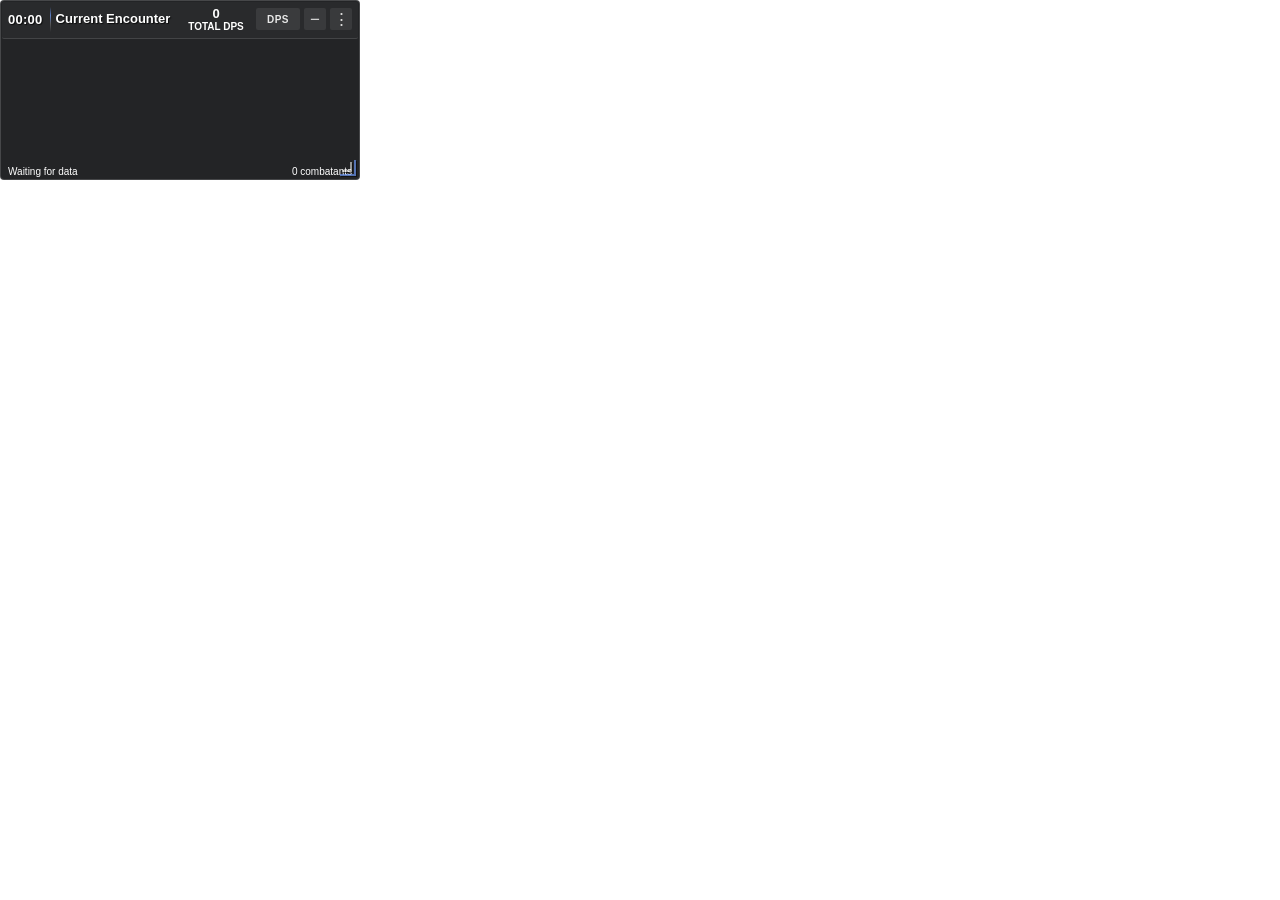
<file: index.html>
<!DOCTYPE html>
<html lang="en">
<head>
  <meta charset="UTF-8" />
  <meta name="viewport" content="width=device-width, initial-scale=1.0" />
  <title>FFXIV DPS Overlay</title>
  <link rel="stylesheet" href="./css/style.css?v=20260602-53" />
</head>

<body>
  <main id="overlay" class="meter-window">
    <section class="topbar">

      <div id="encounter-time" class="encounter-time">
        00:00
      </div>

      <div class="topbar-separator"></div>

      <div class="topbar-title">
        <div id="encounter-title" class="title">
          Current Encounter
        </div>
      </div>

      <div class="topbar-controls">

        <div id="top-stat" class="enc-dps" aria-label="Total DPS">
          <span id="top-stat-value" class="top-stat-value">0</span>
          <small id="top-stat-label" class="top-stat-label">Total DPS</small>
        </div>

        <button id="mode-button" class="mode-button" type="button">
          DPS
        </button>

        <button id="minimize-button" class="menu-button minimize-button" type="button" title="Minimize">
          &minus;
        </button>

        <button id="menu-button" class="menu-button" title="Settings">
          ⋮
        </button>

      </div>

    </section>

    <section id="settings-menu" class="settings-menu hidden">

      <button id="open-preferences" class="settings-action">
        Preferences...
      </button>

      <button id="create-secondary-window" class="settings-action">
        + Create New Window
      </button>

      <button id="open-window-manager" class="settings-action">
        Manage Windows
      </button>
      <button id="reset-defaults" class="settings-action">
        Reset to defaults
      </button>

      <div class="settings-separator"></div>

      <label class="settings-row">
        <input id="obscure-names-toggle" type="checkbox" />
        <span>Obscure Names</span>
      </label>

    </section>

    <section id="window-manager" class="window-manager hidden">
      <div class="window-manager-header">
        <span>Created Windows</span>
        <button id="close-window-manager" class="preferences-close" type="button">×</button>
      </div>

      <div id="window-manager-list" class="window-manager-list"></div>
    </section>

    <section id="preferences-window" class="preferences-window hidden">

      <div class="preferences-header">
        <div class="preferences-title-block">
          <span>Preferences</span>
        </div>

        <button
          id="close-preferences"
          class="preferences-close"
          type="button"
          onpointerdown="return window.zenClosePreferences && window.zenClosePreferences(event)"
          onmousedown="return window.zenClosePreferences && window.zenClosePreferences(event)"
          onmouseup="return window.zenClosePreferences && window.zenClosePreferences(event)"
          onclick="return window.zenClosePreferences && window.zenClosePreferences(event)"
        >
          ×
        </button>
      </div>

      <div class="preferences-body">

        <section class="preferences-section">
          <div class="preferences-section-title">Display</div>

          <label class="settings-row">
            <input id="show-rank-toggle" type="checkbox" checked />
            <span>Show Position Numbers</span>
          </label>

          <label class="settings-row">
            <input id="show-deaths-toggle" type="checkbox" />
            <span>Show Deaths</span>
          </label>

          <label class="settings-row">
            <input id="show-footer-toggle" type="checkbox" checked />
            <span>Show Footer</span>
          </label>

          <label class="settings-row">
            <input id="always-show-player-toggle" type="checkbox" />
            <span>Always Show Your DPS</span>
          </label>

          <label class="settings-row">
            <input id="show-corner-aid-toggle" type="checkbox" checked />
            <span>Show Resize Corner Aid</span>
          </label>

          <label class="settings-row">
            <input id="auto-grow-windows-toggle" type="checkbox" />
            <span>Auto Grow To Bar Maximum</span>
          </label>

          <label class="settings-row">
            <input id="snap-windows-toggle" type="checkbox" />
            <span>Snap And Attach Windows</span>
          </label>

          <label class="settings-row">
            <input id="attach-new-windows-toggle" type="checkbox" />
            <span>Attach New Windows To Main</span>
          </label>
        </section>

        <section class="preferences-section">
          <div class="preferences-section-title">Appearance</div>

          <label class="settings-row">
            <input id="show-meter-bg-toggle" type="checkbox" checked />
            <span>Show Meter Background</span>
          </label>

          <label class="settings-field">
            <span>Bar Colors</span>

          <div id="bar-color-mode" class="segmented-control" role="group" aria-label="Bar color mode">
            <button type="button" class="segmented-button" data-bar-color-mode="job">Job</button>
            <button type="button" class="segmented-button" data-bar-color-mode="role">Role</button>
            <button type="button" class="segmented-button" data-bar-color-mode="custom">Std</button>
          </div>
          </label>

          <label id="bar-custom-color-field" class="settings-field">
            <span>Standard Bar Color</span>

            <button id="bar-custom-color-preview" type="button" class="color-swatch"></button>
          </label>

          <div id="bar-color-picker-panel" class="color-picker-panel hidden">
            <div class="color-picker-map-wrap">
              <div id="bar-color-map" class="color-picker-map">
                <div id="bar-color-handle" class="color-picker-handle"></div>
              </div>
            </div>
            <label class="color-picker-row" for="bar-color-hue">
              <span>Hue</span>
              <input id="bar-color-hue" type="range" min="0" max="360" value="0" />
            </label>
            <div class="color-picker-row">
              <label for="bar-color-hex">Hex</label>
              <input id="bar-color-hex" type="text" maxlength="7" />
            </div>
            <div class="color-picker-actions">
              <button id="bar-color-cancel" class="settings-action" type="button">Cancel</button>
              <button id="bar-color-apply" class="settings-action" type="button">Apply</button>
            </div>
          </div>

          <label class="settings-field">
            <span>Text Color</span>

            <button id="text-color-preview" type="button" class="color-swatch"></button>
          </label>

          <div id="text-color-picker-panel" class="color-picker-panel hidden">
            <div class="color-picker-map-wrap">
              <div id="text-color-map" class="color-picker-map">
                <div id="text-color-handle" class="color-picker-handle"></div>
              </div>
            </div>
            <label class="color-picker-row" for="text-color-hue">
              <span>Hue</span>
              <input id="text-color-hue" type="range" min="0" max="360" value="0" />
            </label>
            <div class="color-picker-row">
              <label for="text-color-hex">Hex</label>
              <input id="text-color-hex" type="text" maxlength="7" />
            </div>
            <div class="color-picker-actions">
              <button id="text-color-cancel" class="settings-action" type="button">Cancel</button>
              <button id="text-color-apply" class="settings-action" type="button">Apply</button>
            </div>
          </div>

          <label class="settings-field">
            <span>Text Stroke</span>

            <input
              id="text-stroke-width"
              class="short-number-input"
              type="number"
              min="0"
              max="3"
              step="0.25"
              value="0"
            />
          </label>

          <label class="settings-field">
            <span>Background Color</span>

            <button id="meter-bg-color-preview" type="button" class="color-swatch"></button>
          </label>

          <div id="color-picker-panel" class="color-picker-panel hidden">
            <div class="color-picker-map-wrap">
              <div id="meter-bg-color-map" class="color-picker-map">
                <div id="meter-bg-color-handle" class="color-picker-handle"></div>
              </div>
            </div>
            <label class="color-picker-row" for="meter-bg-hue">
              <span>Hue</span>
              <input id="meter-bg-hue" type="range" min="0" max="360" value="0" />
            </label>
            <div class="color-picker-row">
              <label for="meter-bg-hex">Hex</label>
              <input id="meter-bg-hex" type="text" maxlength="7" />
            </div>
            <div class="color-picker-actions">
              <button id="meter-bg-cancel" class="settings-action" type="button">Cancel</button>
              <button id="meter-bg-apply" class="settings-action" type="button">Apply</button>
            </div>
          </div>

          <label class="settings-field">
            <span>Background Opacity</span>

            <input
              id="meter-bg-opacity"
              type="range"
              min="0"
              max="1"
              step="0.05"
              value="0.88"
            />
          </label>
        </section>

        <section class="preferences-section">
          <div class="preferences-section-title">Layout</div>

          <label class="settings-field">
            <span>Bar Height</span>

            <div class="range-with-value">
              <input
                id="meter-bar-height"
                type="range"
                min="16"
                max="44"
                step="1"
                value="24"
              />
              <output id="meter-bar-height-value" for="meter-bar-height">24px</output>
            </div>
          </label>

          <label class="settings-field">
            <span>Bar Maximum</span>

            <div class="range-with-value">
              <input
                id="meter-bar-maximum"
                type="range"
                min="1"
                max="24"
                step="1"
                value="8"
              />
              <output id="meter-bar-maximum-value" for="meter-bar-maximum">8</output>
            </div>
          </label>
        </section>

      </div>

    </section>

    <section id="combatants" class="combatants"></section>

    <section class="footer">
      <span id="encounter-location" class="encounter-location">Waiting for data</span>
      <span id="status" class="status">0 combatants</span>
    </section>

    <div class="overlay-corner-aid resize-grip main-resize-grip" aria-hidden="true" title="Resize overlay"></div>
  </main>

  <div id="secondary-windows" class="secondary-windows"></div>

  <div id="combatant-tooltip" class="combatant-tooltip hidden"></div>

  <!--
    mock-data.js is kept for local/browser testing only.
    It will NOT display unless the URL includes ?mock=1, ?test=1, or ?preview=1.
    Normal ACT/OverlayPlugin URLs without those query parameters use live ACT data only.
  -->
  <script src="./js/mock-data.js?v=20260525-27"></script>
  <script src="./js/app.js?v=20260602-53"></script>
</body>
</html>
</file>
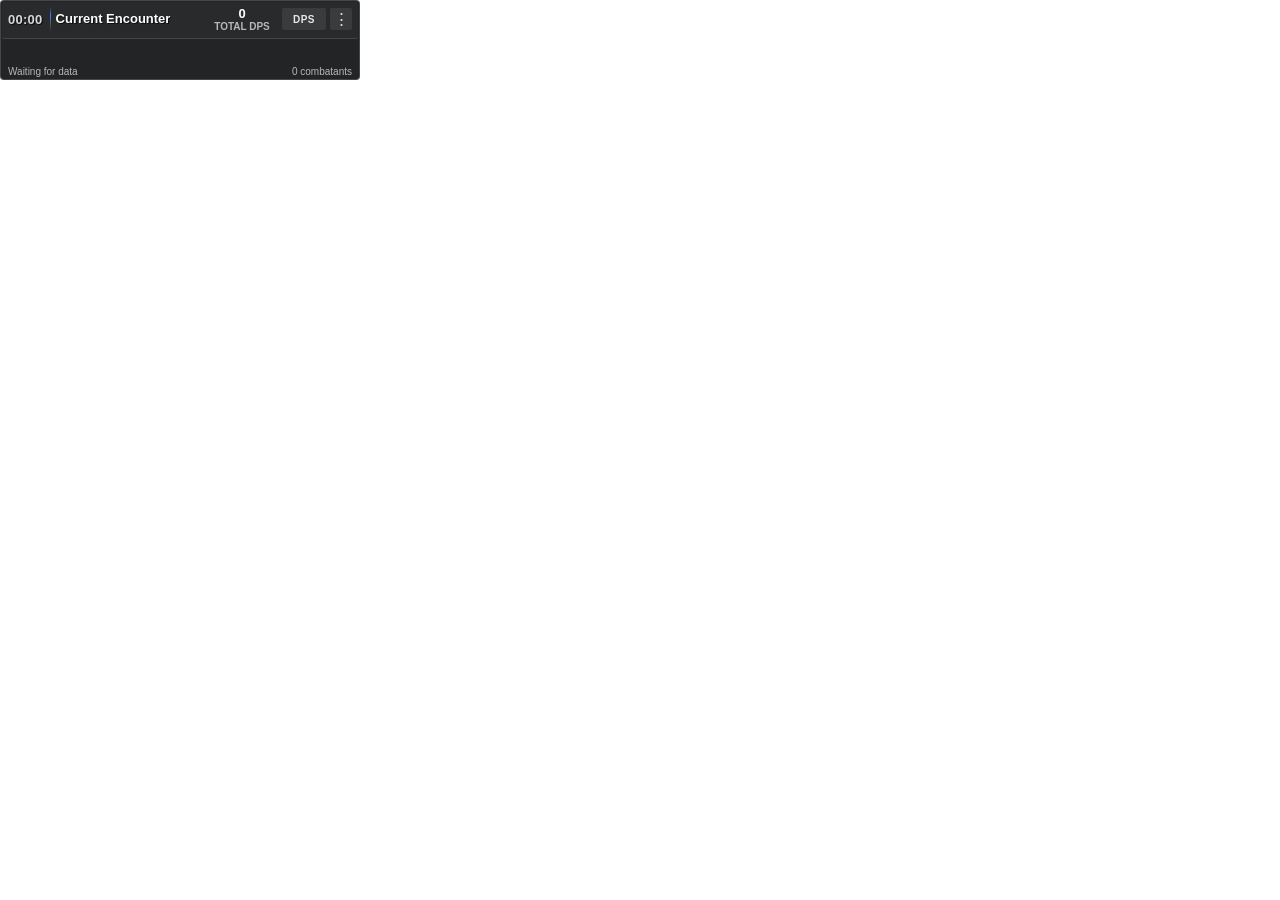
<file: Zen DPS Meter/index.html>
<!DOCTYPE html>
<html lang="en">
<head>
  <meta charset="UTF-8" />
  <meta name="viewport" content="width=device-width, initial-scale=1.0" />
  <title>FFXIV DPS Overlay</title>
  <link rel="stylesheet" href="./css/style.css?v=20260525-27" />
</head>

<body>
  <main id="overlay" class="meter-window">
    <section class="topbar">

      <div id="encounter-time" class="encounter-time">
        00:00
      </div>

      <div class="topbar-separator"></div>

      <div class="topbar-title">
        <div id="encounter-title" class="title">
          Current Encounter
        </div>
      </div>

      <div class="topbar-controls">

        <div id="top-stat" class="enc-dps" aria-label="Total DPS">
          <span id="top-stat-value" class="top-stat-value">0</span>
          <small id="top-stat-label" class="top-stat-label">Total DPS</small>
        </div>

        <button id="mode-button" class="mode-button" type="button">
          DPS
        </button>

        <button id="menu-button" class="menu-button" title="Settings">
          ⋮
        </button>

      </div>

    </section>

    <section id="settings-menu" class="settings-menu hidden">

      <button id="open-preferences" class="settings-action">
        Preferences...
      </button>

      <button id="create-secondary-window" class="settings-action">
        + Create New Window
      </button>

      <button id="open-window-manager" class="settings-action">
        Manage Windows
      </button>
      <button id="reset-defaults" class="settings-action">
        Reset to defaults
      </button>

      <div class="settings-separator"></div>

      <label class="settings-row">
        <input id="obscure-names-toggle" type="checkbox" />
        <span>Obscure Names</span>
      </label>

    </section>

    <section id="window-manager" class="window-manager hidden">
      <div class="window-manager-header">
        <span>Created Windows</span>
        <button id="close-window-manager" class="preferences-close" type="button">×</button>
      </div>

      <div id="window-manager-list" class="window-manager-list"></div>
    </section>

    <section id="preferences-window" class="preferences-window hidden">

      <div class="preferences-header">
        <span
          role="button"
          title="Close preferences"
          onpointerdown="return window.zenClosePreferences && window.zenClosePreferences(event)"
          onclick="return window.zenClosePreferences && window.zenClosePreferences(event)"
        >Preferences</span>

        <button
          id="close-preferences"
          class="preferences-close"
          type="button"
          onpointerdown="return window.zenClosePreferences && window.zenClosePreferences(event)"
          onmousedown="return window.zenClosePreferences && window.zenClosePreferences(event)"
          onmouseup="return window.zenClosePreferences && window.zenClosePreferences(event)"
          onclick="return window.zenClosePreferences && window.zenClosePreferences(event)"
        >
          ×
        </button>
      </div>

      <div class="preferences-body">

        <label class="settings-row">
          <input id="show-rank-toggle" type="checkbox" checked />
          <span>Show Position Numbers</span>
        </label>

        <label class="settings-row">
          <input id="show-deaths-toggle" type="checkbox" />
          <span>Show Deaths</span>
        </label>

        <label class="settings-row">
          <input id="show-footer-toggle" type="checkbox" checked />
          <span>Show Footer</span>
        </label>

        <label class="settings-row">
          <input id="show-meter-bg-toggle" type="checkbox" checked />
          <span>Show Meter Background</span>
        </label>

        <label class="settings-field">
          <span>Bar Colors</span>

          <div id="bar-color-mode" class="segmented-control" role="group" aria-label="Bar color mode">
            <button type="button" class="segmented-button" data-bar-color-mode="job">Job</button>
            <button type="button" class="segmented-button" data-bar-color-mode="role">Role</button>
            <button type="button" class="segmented-button" data-bar-color-mode="custom">Std</button>
          </div>
        </label>

        <label id="bar-custom-color-field" class="settings-field">
          <span>Standard Bar Color</span>

          <button id="bar-custom-color-preview" type="button" class="color-swatch"></button>
        </label>

        <div id="bar-color-picker-panel" class="color-picker-panel hidden">
          <div class="color-picker-map-wrap">
            <div id="bar-color-map" class="color-picker-map">
              <div id="bar-color-handle" class="color-picker-handle"></div>
            </div>
          </div>
          <label class="color-picker-row" for="bar-color-hue">
            <span>Hue</span>
            <input id="bar-color-hue" type="range" min="0" max="360" value="0" />
          </label>
          <div class="color-picker-row">
            <label for="bar-color-hex">Hex</label>
            <input id="bar-color-hex" type="text" maxlength="7" />
          </div>
          <div class="color-picker-actions">
            <button id="bar-color-cancel" class="settings-action" type="button">Cancel</button>
            <button id="bar-color-apply" class="settings-action" type="button">Apply</button>
          </div>
        </div>

        <label class="settings-field">
          <span>Background Color</span>

          <button id="meter-bg-color-preview" type="button" class="color-swatch"></button>
        </label>

        <div id="color-picker-panel" class="color-picker-panel hidden">
          <div class="color-picker-map-wrap">
            <div id="meter-bg-color-map" class="color-picker-map">
              <div id="meter-bg-color-handle" class="color-picker-handle"></div>
            </div>
          </div>
          <label class="color-picker-row" for="meter-bg-hue">
            <span>Hue</span>
            <input id="meter-bg-hue" type="range" min="0" max="360" value="0" />
          </label>
          <div class="color-picker-row">
            <label for="meter-bg-hex">Hex</label>
            <input id="meter-bg-hex" type="text" maxlength="7" />
          </div>
          <div class="color-picker-actions">
            <button id="meter-bg-cancel" class="settings-action" type="button">Cancel</button>
            <button id="meter-bg-apply" class="settings-action" type="button">Apply</button>
          </div>
        </div>

        <label class="settings-field">
          <span>Background Opacity</span>

          <input
            id="meter-bg-opacity"
            type="range"
            min="0"
            max="1"
            step="0.05"
            value="0.88"
           
          />
        </label>

        <label class="settings-field">
          <span>Bar Height</span>

          <div class="range-with-value">
            <input
              id="meter-bar-height"
              type="range"
              min="16"
              max="44"
              step="1"
              value="24"
             
            />
            <output id="meter-bar-height-value" for="meter-bar-height">24px</output>
          </div>
        </label>

      </div>

    </section>

    <section id="combatants" class="combatants"></section>

    <section class="footer">
      <span id="encounter-location" class="encounter-location">Waiting for data</span>
      <span id="status" class="status">0 combatants</span>
    </section>
  </main>

  <div id="secondary-windows" class="secondary-windows"></div>

  <div id="combatant-tooltip" class="combatant-tooltip hidden"></div>

  <!--
    mock-data.js is kept for local/browser testing only.
    It will NOT display unless the URL includes ?mock=1, ?test=1, or ?preview=1.
    Normal ACT/OverlayPlugin URLs without those query parameters use live ACT data only.
  -->
  <script src="./js/mock-data.js?v=20260525-27"></script>
  <script src="./js/app.js?v=20260525-27"></script>
</body>
</html>
</file>
<file: css/style.css>
:root {
  --meter-bg-color: 5, 6, 8;
  --meter-bg-opacity: 0.88;
  --bg: rgba(var(--meter-bg-color), var(--meter-bg-opacity));
  --row-height: 24px;
  --meter-text-color: #ffffff;
  --meter-text-stroke-width: 0px;
  --panel: rgba(20, 22, 28, 0.95);
  --text: #f2f2f2;
  --muted: #b8b8b8;
  --bar: linear-gradient(
    90deg,
    rgba(73, 116, 196, 0.95),
    rgba(73, 116, 196, 0.45)
  );
  --border: rgba(255, 255, 255, 0.16);
}

* {
  box-sizing: border-box;
}

html,
body {
  margin: 0;
  width: 100%;
  height: 100%;
  overflow: hidden;
  background: transparent;
  font-family: "Myriad Pro Condensed", "Myriad Pro", Myriad, Meiryo, Arial, Helvetica, sans-serif;
  color: var(--text);
}

#overlay {
  position: relative;
  z-index: 950;
  display: flex;
  flex-direction: column;
  width: 360px;
  min-width: 220px;
  max-width: calc(100vw - 2px);
  min-height: 80px;
  padding: 1px;
  border-radius: 4px;
  background: var(--bg);
  border: 1px solid var(--border);
}

.meter-window.hide-ranks .rank {
  display: none;
}

.meter-window.hide-ranks .row.player-pinned-active {
  grid-template-columns:
    24px
    26px
    minmax(80px, 1fr)
    clamp(60px, 18%, 90px)
    clamp(40px, 12%, 60px);
}

.meter-window.hide-ranks .row.player-pinned-active .rank {
  display: block;
}

.meter-window.hide-ranks .row {
  grid-template-columns:
    26px
    minmax(80px, 1fr)
    clamp(60px, 18%, 90px)
    clamp(40px, 12%, 60px);
}

.meter-window.no-meter-bg {
  background: transparent;
  border-color: transparent;
}

.meter-window.is-minimized {
  width: 76px !important;
  min-width: 76px !important;
  height: 24px !important;
  min-height: 24px !important;
  padding: 1px;
  overflow: hidden;
}

.meter-window.is-minimized .topbar {
  grid-template-columns: minmax(0, 1fr);
  gap: 0;
  height: 100%;
  min-height: 0;
  margin: 0;
  padding: 2px 6px;
  cursor: pointer;
}

.meter-window.is-minimized .encounter-time {
  text-align: center;
}

.meter-window.is-minimized .topbar-separator,
.meter-window.is-minimized .topbar-title,
.meter-window.is-minimized .topbar-controls,
.meter-window.is-minimized .combatants,
.meter-window.is-minimized .footer,
.meter-window.is-minimized .resize-grip,
.meter-window.is-minimized .settings-menu,
.meter-window.is-minimized .secondary-settings-menu {
  display: none;
}

.meter-window .encounter-time,
.meter-window .title,
.meter-window .enc-dps span,
.meter-window .rank,
.meter-window .name,
.meter-window .dps,
.meter-window .percent,
.meter-window .enc-dps small,
.meter-window .encounter-location,
.meter-window .status {
  color: var(--meter-text-color);
  -webkit-text-stroke: var(--meter-text-stroke-width) rgba(0, 0, 0, 0.86);
  paint-order: stroke fill;
}

.meter-window.is-empty .row-header,
.meter-window.is-empty .footer,
.meter-window.hide-footer .footer {
  display: none;
}

.meter-window.hide-corner-aid .overlay-corner-aid {
  display: none;
}

#settings-menu,
#window-manager {
  position: absolute;
}

.topbar {
  display: grid;
  grid-template-columns: auto 1px minmax(0, 1fr) auto;
  align-items: center;
  gap: 6px;
  padding: 4px 6px 6px;
  margin-bottom: 5px;
  background: rgba(255,255,255,0.03);
  border-bottom: 1px solid rgba(255, 255, 255, 0.12);
  border-radius: 2px;
}

.topbar-separator {
  align-self: stretch;
  width: 1px;
  min-height: 18px;
  margin: 1px 1px 0;
  background:
    linear-gradient(
      180deg,
      rgba(111, 157, 255, 0),
      rgba(111, 157, 255, 0.72),
      rgba(255, 255, 255, 0.22),
      rgba(111, 157, 255, 0)
    );
}

.topbar-controls {
  display: flex;
  align-items: center;
  justify-content: flex-end;
  gap: 4px;
  min-width: max-content;
}

.encounter-time {
  color: #d8d8d8;
  font-size: 13px;
  font-weight: 900;
  font-variant-numeric: tabular-nums;
  text-align: left;
  letter-spacing: 0.02em;
  text-shadow: 1px 1px 1px rgba(0,0,0,0.75);
}

.topbar-title, 
.encounter-time, 
.topbar-separator {
  pointer-events: none;
}

.topbar-title {
  min-width: 0;
}

.title {
  display: block;
  color: #ffffff;
  font-family: inherit;
  font-size: 13px;
  font-weight: 800;
  line-height: 1.1;
  overflow: hidden;
  text-overflow: ellipsis;
  white-space: nowrap;
  text-shadow: 1px 1px 1px rgba(0, 0, 0, 0.75);
}

.mode-button {
  height: 22px;
  min-width: 44px;
  padding: 0 6px;
  border: 0;
  border-radius: 2px;
  background: rgba(255,255,255,0.08);
  color: #e8e8e8;
  font-size: 10px;
  font-weight: 800;
  letter-spacing: 0.04em;
  cursor: pointer;
}

.mode-button:hover {
  background: rgba(255,255,255,0.16);
  color: white;
}

.menu-button {
  width: 22px;
  height: 22px;
  display: grid;
  place-items: center;
  border: 0;
  border-radius: 2px;
  background: rgba(255, 255, 255, 0.08);
  color: #d8d8d8;
  font-size: 17px;
  line-height: 1;
  cursor: pointer;
  padding: 0;
}

.menu-button:hover {
  background: rgba(255, 255, 255, 0.16);
  color: white;
}

.eyebrow {
  display: none;
}

.enc-dps {
  text-align: center;
  width: 72px;
  min-width: 72px;
  padding: 0;
  cursor: default;
  color: white;
  user-select: none;
}

.enc-dps span {
  display: block;
  font-size: 13px;
  font-weight: 800;
  color: #ffffff;
  font-variant-numeric: tabular-nums;
}

.enc-dps small {
  display: block;
  color: var(--muted);
  font-size: 10px;
  font-weight: 700;
  text-transform: uppercase;
}

.combatants {
  display: grid;
  align-content: start;
  flex: 1 1 auto;
  gap: 2px;
  min-height: 0;
  overflow-x: hidden;
  overflow-y: auto;
  scrollbar-color: rgba(111, 157, 255, 0.55) transparent;
  scrollbar-width: thin;
}

.combatants::-webkit-scrollbar,
.preferences-body::-webkit-scrollbar {
  width: 8px;
}

.combatants::-webkit-scrollbar-track,
.preferences-body::-webkit-scrollbar-track {
  background: rgba(255, 255, 255, 0.04);
  border-radius: 999px;
}

.combatants::-webkit-scrollbar-thumb,
.preferences-body::-webkit-scrollbar-thumb {
  min-height: 28px;
  border: 2px solid rgba(8, 10, 14, 0.98);
  border-radius: 999px;
  background: rgba(111, 157, 255, 0.58);
}

.combatants::-webkit-scrollbar-thumb:hover,
.preferences-body::-webkit-scrollbar-thumb:hover {
  background: rgba(111, 157, 255, 0.82);
}

.row {
  position: relative;
  display: grid;
  grid-template-columns:
    24px
    26px
    minmax(80px, 1fr)
    clamp(60px, 18%, 90px)
    clamp(40px, 12%, 60px);
  gap: 6px 12px;
  align-items: center;
  height: var(--row-height, 24px);
  min-height: var(--row-height, 24px);
  padding: 1px 6px;
  border-radius: 2px;
  background: var(--panel);
  overflow: hidden;
  isolation: isolate;
}

.row-header {
  display: grid;
  align-items: start;
  background: rgba(255, 255, 255, 0.04);
  border-bottom: 1px solid rgba(255, 255, 255, 0.12);
  font-weight: 400;
  font-size: 7px;
  margin-bottom: 1px;
  pointer-events: none;
  min-height: 4px;
  height: 8px;
  line-height: 1;
  padding: 0 3px;
}

.row-header .name,
.row-header .dps,
.row-header .percent {
  font-weight: 400;
  font-size: 7px;
  line-height: 8px;
  transform: translateY(-1px);
  color: #c2c2c2;
}

.row:hover {
  background: rgba(40, 42, 52, 0.98);
  box-shadow:
    inset 0 0 0 1px rgba(255,255,255,0.06),
    0 0 12px rgba(255,255,255,0.05);
}

.row:hover .name {
  color: white;
}

.row.player-pinned {
  position: sticky;
  bottom: 0;
  z-index: 3;
}

.row.player-pinned-active {
  box-shadow:
    inset 0 0 0 1px rgba(111, 157, 255, 0.34),
    0 -8px 18px rgba(0, 0, 0, 0.38);
}

.row.player-pinned-active .rank {
  color: #ffffff;
}

.overlay-corner-aid {
  position: absolute;
  right: 3px;
  bottom: 3px;
  z-index: 20;
  width: 16px;
  height: 16px;
  pointer-events: none;
  opacity: 0.78;
}

.resize-grip {
  position: absolute;
  right: 3px;
  bottom: 3px;
  z-index: 20;
  width: 16px;
  height: 16px;
  cursor: nwse-resize;
  opacity: 0.72;
}

.overlay-corner-aid.resize-grip {
  pointer-events: auto;
}

.secondary-window .resize-grip {
  border-right: 2px solid rgba(111, 157, 255, 0.82);
  border-bottom: 2px solid rgba(111, 157, 255, 0.82);
  box-shadow: 1px 1px 0 rgba(0, 0, 0, 0.65);
}

.secondary-window .resize-grip::before,
.secondary-window .resize-grip::after {
  content: "";
  position: absolute;
  right: 1px;
  bottom: 1px;
  border-right: 1px solid rgba(255, 255, 255, 0.56);
  border-bottom: 1px solid rgba(255, 255, 255, 0.56);
}

.secondary-window .resize-grip::before {
  width: 9px;
  height: 9px;
}

.secondary-window .resize-grip::after {
  width: 5px;
  height: 5px;
}

.meter-window:hover .resize-grip,
.meter-window.is-resizing .resize-grip {
  opacity: 1;
}

.meter-window.is-resizing {
  user-select: none;
}

.overlay-corner-aid::before,
.overlay-corner-aid::after {
  content: "";
  position: absolute;
  right: 0;
  bottom: 0;
  border-right: 2px solid rgba(111, 157, 255, 0.9);
  border-bottom: 2px solid rgba(111, 157, 255, 0.9);
  box-shadow: 1px 1px 0 rgba(0, 0, 0, 0.65);
}

.overlay-corner-aid::before {
  width: 14px;
  height: 14px;
}

.overlay-corner-aid::after {
  width: 8px;
  height: 8px;
  right: 4px;
  bottom: 4px;
  border-color: rgba(255, 255, 255, 0.72);
}

.bar {
  position: absolute;
  top: 0;
  left: 0;
  bottom: 0;
  width: 0%;
  background: var(--job-bar, var(--bar));
  z-index: -1;
  transition: width 520ms cubic-bezier(0.22, 1, 0.36, 1);
  will-change: width;
}

.combatants.snap-bars .bar {
  transition: none;
}

.rank {
  color: #dddddd;
  font-size: clamp(9px, calc(var(--row-height, 24px) - 13px), 11px);
  font-weight: 700;
  line-height: 1;
  text-align: right;
}

.job {
  display: flex;
  align-items: center;
  justify-content: center;
  width: clamp(14px, calc(var(--row-height, 24px) - 4px), 20px);
  height: clamp(14px, calc(var(--row-height, 24px) - 4px), 20px);
}

.job img {
  width: clamp(12px, calc(var(--row-height, 24px) - 6px), 18px);
  height: clamp(12px, calc(var(--row-height, 24px) - 6px), 18px);
  object-fit: contain;
  filter: drop-shadow(0 1px 2px rgba(0,0,0,0.65));
}

.name {
  min-width: 0;
  font-size: clamp(10px, calc(var(--row-height, 24px) - 12px), 12px);
  font-weight: 700;
  line-height: 1;
  white-space: nowrap;
  overflow: hidden;
  text-overflow: ellipsis;
  text-shadow: 1px 1px 1px rgba(0, 0, 0, 0.75);
}

.death-marker {
  display: inline-block;
  margin-left: 6px;
  color: #ff5f5f;
  font-size: 11px;
  font-weight: 900;
  font-variant-numeric: tabular-nums;
  text-shadow: 1px 1px 1px rgba(0, 0, 0, 0.75);
}

.dps {
  text-align: right;
  font-size: clamp(10px, calc(var(--row-height, 24px) - 12px), 12px);
  font-weight: 800;
  line-height: 1;
  color: white;
  font-variant-numeric: tabular-nums;
  text-shadow: 1px 1px 1px rgba(0, 0, 0, 0.75);
}

.percent {
  text-align: right;
  color: #eeeeee;
  font-size: clamp(9px, calc(var(--row-height, 24px) - 13px), 11px);
  font-weight: 700;
  line-height: 1;
  font-variant-numeric: tabular-nums;
  text-shadow: 1px 1px 1px rgba(0, 0, 0, 0.75);
}

.settings-menu {
  position: absolute;
  top: 34px;
  right: 6px;
  z-index: 1000;
  min-width: 150px;
  padding: 5px;
  border-radius: 3px;
  background: rgba(8, 10, 14, 0.98);
  border: 1px solid rgba(255, 255, 255, 0.16);
  box-shadow: 0 10px 28px rgba(0, 0, 0, 0.65);
}

.settings-menu.hidden,
.preferences-window.hidden,
.settings-field.hidden,
.color-picker-panel.hidden {
  display: none;
}

.window-manager.hidden {
  display: none;
}

.settings-field {
  display: grid;
  grid-template-columns: 1fr auto;
  align-items: center;
  gap: 8px;
  min-height: 28px;
  color: #eeeeee;
  font-size: 11px;
  font-weight: 700;
}

.preferences-body .settings-field,
.preferences-body .settings-row {
  min-height: 38px;
  padding: 5px 10px;
  border-radius: 2px;
  background: rgba(255, 255, 255, 0.03);
}

.preferences-body .settings-field:hover,
.preferences-body .settings-row:hover {
  background: rgba(255, 255, 255, 0.055);
}

.preferences-body .settings-row {
  justify-content: space-between;
}

.preferences-body .settings-row span,
.preferences-body .settings-field > span {
  min-width: 0;
  color: var(--meter-text-color);
  line-height: 1.2;
}

.preferences-body .settings-row input[type="checkbox"] {
  order: 2;
  flex: 0 0 auto;
  appearance: none;
  width: 30px;
  height: 16px;
  margin: 0;
  border: 1px solid rgba(255, 255, 255, 0.16);
  border-radius: 999px;
  background: rgba(255, 255, 255, 0.09);
  cursor: pointer;
  transition:
    background 140ms ease,
    border-color 140ms ease;
}

.preferences-body .settings-row input[type="checkbox"]::before {
  content: "";
  display: block;
  width: 12px;
  height: 12px;
  margin: 1px;
  border-radius: 50%;
  background: rgba(255, 255, 255, 0.78);
  box-shadow: 0 1px 3px rgba(0, 0, 0, 0.42);
  transition:
    transform 140ms ease,
    background 140ms ease;
}

.preferences-body .settings-row input[type="checkbox"]:checked {
  border-color: rgba(111, 157, 255, 0.72);
  background: rgba(111, 157, 255, 0.52);
}

.preferences-body .settings-row input[type="checkbox"]:checked::before {
  transform: translateX(14px);
  background: #ffffff;
}

.color-swatch {
  width: 34px;
  height: 22px;
  border: 1px solid rgba(255, 255, 255, 0.12);
  border-radius: 4px;
  background: #050608;
  cursor: pointer;
}

.color-picker-panel {
  display: grid;
  gap: 8px;
  margin: 0 0 4px;
  padding: 10px;
  border: 1px solid rgba(255, 255, 255, 0.09);
  border-radius: 7px;
  background: rgba(0, 0, 0, 0.16);
}

.color-picker-map-wrap {
  padding: 2px;
  border: 1px solid rgba(255, 255, 255, 0.16);
  border-radius: 4px;
  background: rgba(255, 255, 255, 0.04);
}

.color-picker-map {
  position: relative;
  height: 136px;
  border-radius: 3px;
  background:
    linear-gradient(to top, #000000, rgba(0, 0, 0, 0)),
    linear-gradient(to right, #ffffff, rgba(255, 255, 255, 0)),
    hsl(var(--picker-hue, 0), 100%, 50%);
  cursor: crosshair;
  touch-action: none;
}

.color-picker-handle {
  position: absolute;
  left: 0;
  top: 0;
  width: 12px;
  height: 12px;
  border: 2px solid white;
  border-radius: 50%;
  box-shadow: 0 0 0 1px rgba(0, 0, 0, 0.75);
  transform: translate(-6px, -6px);
  pointer-events: none;
}

.color-picker-row {
  display: grid;
  grid-template-columns: 1fr 1fr;
  align-items: center;
  gap: 8px;
  margin-bottom: 8px;
  font-size: 11px;
  color: #eeeeee;
}

.color-picker-row label {
  font-weight: 700;
}

.color-picker-row input[type="range"],
.color-picker-row input[type="text"] {
  width: 100%;
  border: 1px solid rgba(255, 255, 255, 0.12);
  border-radius: 4px;
  padding: 4px 6px;
  background: rgba(255, 255, 255, 0.04);
  color: white;
}

.color-picker-row input[type="text"] {
  font-family: inherit;
}

.color-picker-actions {
  display: flex;
  justify-content: flex-end;
  gap: 8px;
  margin-top: 8px;
  padding-bottom: 2px;
}

.color-picker-actions .settings-action {
  width: auto;
  min-width: 70px;
  text-align: center;
}

.settings-field input[type="range"] {
  width: 150px;
}

.settings-field input[type="number"].short-number-input {
  width: 64px;
  border: 1px solid rgba(255, 255, 255, 0.12);
  border-radius: 4px;
  padding: 4px 6px;
  background: rgba(255, 255, 255, 0.04);
  color: white;
  font-family: inherit;
}

.preferences-body input[type="range"] {
  height: 18px;
  accent-color: #6f9dff;
}

.preferences-body input[type="range"]::-webkit-slider-runnable-track {
  height: 4px;
  border-radius: 999px;
  background: rgba(255, 255, 255, 0.16);
}

.preferences-body input[type="range"]::-webkit-slider-thumb {
  appearance: none;
  width: 14px;
  height: 14px;
  margin-top: -5px;
  border: 2px solid #dfe8ff;
  border-radius: 50%;
  background: #6f9dff;
  box-shadow: 0 0 0 3px rgba(111, 157, 255, 0.18);
}

.range-with-value {
  display: grid;
  grid-template-columns: 1fr 42px;
  align-items: center;
  gap: 8px;
  width: min(190px, 100%);
}

.range-with-value input[type="range"] {
  width: 100%;
}

.range-with-value output {
  display: inline-grid;
  place-items: center;
  min-height: 22px;
  border: 1px solid rgba(255, 255, 255, 0.12);
  border-radius: 4px;
  background: rgba(255, 255, 255, 0.05);
  color: white;
  font-size: 10px;
  font-weight: 900;
  font-variant-numeric: tabular-nums;
}

.segmented-control {
  display: grid;
  grid-template-columns: repeat(3, 1fr);
  width: 150px;
  border: 1px solid rgba(255, 255, 255, 0.12);
  border-radius: 6px;
  overflow: hidden;
  background: rgba(255, 255, 255, 0.04);
}

.segmented-button {
  height: 24px;
  min-width: 0;
  border: 0;
  border-right: 1px solid rgba(255, 255, 255, 0.12);
  background: transparent;
  color: #cfcfcf;
  font-family: inherit;
  font-size: 10px;
  font-weight: 800;
  cursor: pointer;
}

.segmented-button:last-child {
  border-right: 0;
}

.segmented-button:hover,
.segmented-button.active {
  background: rgba(111, 157, 255, 0.32);
  color: white;
}

.settings-action {
  width: 100%;
  height: 26px;
  padding: 0 8px;
  border: 0;
  border-radius: 2px;
  background: transparent;
  color: #eeeeee;
  font-size: 11px;
  font-weight: 800;
  text-align: left;
  cursor: pointer;
}

.settings-action:hover {
  background: rgba(255, 255, 255, 0.12);
}

.preferences-window {
  position: fixed;
  top: clamp(12px, 6vh, 48px);
  left: 50%;
  z-index: 10000;
  width: min(760px, calc(100vw - 24px));
  max-height: calc(100vh - 24px);
  border-radius: 4px;
  background: var(--bg);
  border: 1px solid var(--border);
  box-shadow:
    0 22px 60px rgba(0, 0, 0, 0.78),
    inset 0 1px 0 rgba(255, 255, 255, 0.06);
  color: var(--meter-text-color);
  font-family: inherit;
  overflow: hidden;
  transform: translateX(-50%);
}

.window-manager {
  position: absolute;
  top: 48px;
  right: 8px;
  z-index: 10001;
  width: 270px;
  border-radius: 4px;
  background: rgba(8, 10, 14, 0.98);
  border: 1px solid rgba(255, 255, 255, 0.18);
  box-shadow: 0 14px 36px rgba(0, 0, 0, 0.72);
  overflow: hidden;
  opacity: 1;
  transform: translateX(0);
  transition:
    opacity 150ms ease,
    transform 150ms ease;
}

.window-manager-header {
  display: flex;
  align-items: center;
  justify-content: space-between;
  height: 30px;
  padding: 0 8px;
  background: rgba(255, 255, 255, 0.07);
  border-bottom: 1px solid rgba(255, 255, 255, 0.12);
  color: #ffffff;
  font-size: 12px;
  font-weight: 900;
}

.window-manager-list {
  display: grid;
  gap: 4px;
  padding: 7px;
}

.window-manager-empty {
  padding: 8px 4px;
  color: var(--muted);
  font-size: 11px;
  font-weight: 700;
}

.window-manager-item {
  display: grid;
  grid-template-columns: minmax(0, 1fr);
  align-items: stretch;
  gap: 8px;
  min-height: 28px;
  padding: 7px;
  border-radius: 3px;
  background: rgba(255, 255, 255, 0.04);
  color: white;
  font-size: 11px;
  font-weight: 800;
}

.window-manager-title {
  min-width: 0;
  overflow: hidden;
  text-overflow: ellipsis;
  white-space: nowrap;
}

.window-manager-size-controls {
  display: grid;
  grid-template-columns: 1fr 1fr auto;
  align-items: end;
  gap: 6px;
}

.window-manager-size-control {
  display: grid;
  gap: 3px;
  color: var(--muted);
  font-size: 9px;
  font-weight: 900;
  letter-spacing: 0.06em;
}

.window-manager-size-control input {
  width: 100%;
  height: 24px;
  border: 1px solid rgba(255, 255, 255, 0.12);
  border-radius: 3px;
  padding: 0 5px;
  background: rgba(255, 255, 255, 0.05);
  color: white;
  font: inherit;
  font-size: 11px;
  font-weight: 800;
}

.window-manager-size-control input:focus {
  outline: 1px solid rgba(111, 157, 255, 0.72);
  outline-offset: 0;
}

.window-delete {
  height: 24px;
  border: 0;
  border-radius: 2px;
  background: rgba(255, 95, 95, 0.16);
  color: #ffb3b3;
  font-size: 10px;
  font-weight: 900;
  cursor: pointer;
}

.window-delete:hover {
  background: rgba(255, 95, 95, 0.28);
  color: white;
}

.preferences-header {
  display: flex;
  align-items: center;
  justify-content: space-between;
  min-height: 34px;
  padding: 4px 6px 6px;
  background: rgba(255,255,255,0.03);
  border-bottom: 1px solid rgba(255, 255, 255, 0.12);
  color: var(--meter-text-color);
  font-size: 13px;
  font-weight: 800;
  cursor: move;
  user-select: none;
}

.preferences-title-block {
  display: grid;
  min-width: 0;
}

.preferences-close {
  position: relative;
  z-index: 10002;
  width: 22px;
  height: 22px;
  border: 0;
  border-radius: 2px;
  background: rgba(255, 255, 255, 0.05);
  color: var(--meter-text-color);
  font-size: 17px;
  line-height: 1;
  cursor: pointer;
}

.preferences-window.is-dragging {
  opacity: 0.96;
  user-select: none;
}

.preferences-close:hover {
  background: rgba(255, 255, 255, 0.12);
  color: white;
}

.preferences-body {
  max-height: calc(100vh - 84px);
  overflow-y: auto;
  display: grid;
  grid-template-columns: repeat(2, minmax(0, 1fr));
  align-items: start;
  gap: 12px;
  padding: 14px;
  scrollbar-color: rgba(111, 157, 255, 0.55) rgba(255, 255, 255, 0.04);
  scrollbar-width: thin;
}

.preferences-section {
  display: grid;
  gap: 7px;
  padding: 10px;
  border: 1px solid rgba(255, 255, 255, 0.09);
  border-radius: 2px;
  background: rgba(255, 255, 255, 0.035);
  box-shadow: inset 0 1px 0 rgba(255, 255, 255, 0.035);
}

.preferences-section + .preferences-section {
  padding-top: 10px;
}

.preferences-section-title {
  padding: 0 2px 4px;
  color: var(--meter-text-color);
  font-size: 10px;
  font-weight: 900;
  letter-spacing: 0.10em;
  text-transform: uppercase;
}

@media (max-width: 620px) {
  .preferences-window {
    top: 8px;
    width: calc(100vw - 16px);
    max-height: calc(100vh - 16px);
  }

  .preferences-body {
    grid-template-columns: 1fr;
    max-height: calc(100vh - 78px);
    padding: 10px;
  }

  .settings-field {
    grid-template-columns: minmax(0, 1fr);
    justify-items: stretch;
  }

  .settings-field input[type="range"],
  .segmented-control,
  .range-with-value {
    width: 100%;
  }
}

.preferences-window,
.preferences-window *,
.settings-menu,
.settings-menu *,
.window-manager,
.window-manager * {
  pointer-events: auto;
}

.secondary-windows {
  position: fixed;
  inset: 0;
  z-index: 960;
  pointer-events: none;
}

.secondary-window {
  position: fixed;
  display: flex;
  flex-direction: column;
  width: 300px;
  height: 220px;
  min-width: 240px;
  min-height: 120px;
  border-radius: 4px;
  overflow: hidden;
  background: var(--bg);
  border: 1px solid var(--border);
  box-shadow: none;
  color: white;
  pointer-events: auto;
}

.secondary-window .topbar {
  margin-bottom: 2px;
  user-select: none;
  cursor: move;
}

.secondary-window.is-locked .topbar {
  cursor: default;
}

.secondary-window .topbar button {
  cursor: pointer;
}

.secondary-window.is-dragging {
  opacity: 0.92;
  user-select: none;
}

.secondary-window.is-resizing {
  opacity: 0.96;
  user-select: none;
}

.secondary-window-body {
  display: flex;
  flex: 1 1 auto;
  flex-direction: column;
  gap: 2px;
  min-height: 0;
  padding: 0 1px 1px;
  color: var(--muted);
  font-size: 11px;
  font-weight: 700;
}

.secondary-settings-menu {
  top: 30px;
  right: 4px;
}

.settings-row {
  display: flex;
  align-items: center;
  gap: 8px;
  min-height: 26px;
  color: #eeeeee;
  font-size: 11px;
  font-weight: 700;
  cursor: pointer;
  user-select: none;
}

.settings-row input {
  accent-color: #6f9dff;
}

.settings-separator {
  height: 1px;
  margin: 5px 2px;
  background: rgba(255, 255, 255, 0.14);
}

.combatants {
  display: grid;
  align-content: start;
  flex: 1 1 auto;
  width: 100%;
  gap: 2px;
  min-height: 0;
  overflow-x: hidden;
  overflow-y: auto;
}

.footer {
  display: flex;
  flex: 0 0 auto;
  justify-content: space-between;
  gap: 8px;
  width: 100%;
  margin-top: auto;
  padding: 5px 6px 1px;
  color: var(--muted);
  font-size: 10px;
}

#encounter-location {
  min-width: 0;
  overflow: hidden;
  text-overflow: ellipsis;
  white-space: nowrap;
}

#status {
  flex: 0 0 auto;
  text-align: right;
}

/* Responsive compact mode */
@media (max-width: 420px) {
  .rank {
    display: none;
  }

  .row.player-pinned-active {
    grid-template-columns:
      24px
      26px
      minmax(80px, 1fr)
      72px;
  }

  .row.player-pinned-active .rank {
    display: block;
  }

  .title {
    font-size: 11px;
  }

  .enc-dps {
    width: 58px;
    min-width: 58px;
  }

  .enc-dps small {
    display: none;
  }

  .mode-button {
    min-width: 34px;
    padding: 0 4px;
  }

  .row {
    grid-template-columns:
      24px
      minmax(80px, 1fr)
      72px;
  }

}

.combatant-tooltip {
  position: fixed;
  z-index: 9999;
  min-width: 250px;
  max-width: 320px;
  padding: 10px 11px 11px;
  border-radius: 4px;
  background: rgba(8, 10, 14, 0.97);
  border: 1px solid rgba(255, 255, 255, 0.16);
  box-shadow:
    0 12px 30px rgba(0, 0, 0, 0.68),
    inset 0 1px 0 rgba(255, 255, 255, 0.06);
  color: white;
  pointer-events: none;
  opacity: 1;
  transform: translateY(0);
}

.combatant-tooltip.hidden {
  display: none;
}

.tooltip-header {
  display: flex;
  align-items: center;
  justify-content: space-between;
  gap: 8px;
}

.tooltip-name {
  min-width: 0;
  color: var(--tooltip-job-color, white);
  font-size: 14px;
  font-weight: 900;
  white-space: nowrap;
  overflow: hidden;
  text-overflow: ellipsis;
  text-shadow:
    -1px -1px 0 rgba(0, 0, 0, 0.9),
    1px -1px 0 rgba(0, 0, 0, 0.9),
    -1px 1px 0 rgba(0, 0, 0, 0.9),
    1px 1px 0 rgba(0, 0, 0, 0.9),
    0 0 8px var(--tooltip-job-color, white);
}

.tooltip-job {
  color: var(--muted);
  font-size: 10px;
  font-weight: 800;
  letter-spacing: 0.06em;
}

.tooltip-separator {
  height: 1px;
  margin: 8px 0;
  background:
    linear-gradient(
      90deg,
      rgba(111, 157, 255, 0),
      rgba(111, 157, 255, 0.72),
      rgba(255, 255, 255, 0.22),
      rgba(111, 157, 255, 0)
    );
}

.tooltip-breakdown {
  display: grid;
  gap: 6px;
  margin-bottom: 9px;
}

.tooltip-breakdown-row {
  display: grid;
  gap: 3px;
}

.tooltip-breakdown-meta {
  display: flex;
  align-items: center;
  justify-content: space-between;
  gap: 8px;
  color: var(--muted);
  font-size: 10px;
  font-weight: 800;
}

.tooltip-breakdown-meta strong {
  color: white;
  font-size: 11px;
  font-weight: 900;
  font-variant-numeric: tabular-nums;
}

.tooltip-mini-bar {
  position: relative;
  height: 5px;
  overflow: hidden;
  border-radius: 999px;
  background: transparent;
}

.tooltip-mini-bar-fill {
  position: absolute;
  inset: 0 auto 0 0;
  min-width: 0;
  border-radius: inherit;
}

.tooltip-mini-bar-fill.player {
  background: linear-gradient(90deg, var(--tooltip-job-color, #6f9dff), rgba(255, 255, 255, 0.36));
}

.tooltip-mini-bar-fill.pet {
  background: linear-gradient(90deg, rgba(255, 205, 105, 0.92), rgba(255, 205, 105, 0.34));
}

.tooltip-grid {
  display: grid;
  grid-template-columns: 1fr 1fr;
  gap: 5px 12px;
}

.tooltip-stat {
  display: grid;
  grid-template-columns: minmax(0, 1fr) auto;
  align-items: baseline;
  gap: 8px;
  font-size: 11px;
}

.tooltip-label {
  color: var(--muted);
  font-weight: 700;
  white-space: nowrap;
}

.tooltip-value {
  color: white;
  font-weight: 900;
  font-variant-numeric: tabular-nums;
  text-align: right;
  white-space: nowrap;
}
</file>
<file: Zen DPS Meter/css/style.css>
:root {
  --meter-bg-color: 5, 6, 8;
  --meter-bg-opacity: 0.88;
  --bg: rgba(var(--meter-bg-color), var(--meter-bg-opacity));
  --panel: rgba(20, 22, 28, 0.95);
  --text: #f2f2f2;
  --muted: #b8b8b8;
  --bar: linear-gradient(
    90deg,
    rgba(73, 116, 196, 0.95),
    rgba(73, 116, 196, 0.45)
  );
  --border: rgba(255, 255, 255, 0.16);
}

* {
  box-sizing: border-box;
}

html,
body {
  margin: 0;
  width: 100%;
  height: 100%;
  overflow: hidden;
  background: transparent;
  font-family: "Myriad Pro Condensed", "Myriad Pro", Myriad, Meiryo, Arial, Helvetica, sans-serif;
  color: var(--text);
}

#overlay {
  position: relative;
  z-index: 950;
  display: flex;
  flex-direction: column;
  width: 360px;
  min-width: 220px;
  max-width: calc(100vw - 2px);
  min-height: 80px;
  padding: 1px;
  border-radius: 4px;
  background: var(--bg);
  border: 1px solid var(--border);
}

.meter-window.hide-ranks .rank {
  display: none;
}

.meter-window.hide-ranks .row {
  grid-template-columns:
    26px
    minmax(80px, 1fr)
    clamp(60px, 18%, 90px)
    clamp(40px, 12%, 60px);
}

.meter-window.no-meter-bg {
  background: transparent;
  border-color: transparent;
}

.meter-window.is-empty .row-header,
.meter-window.is-empty .footer,
.meter-window.hide-footer .footer {
  display: none;
}

#settings-menu,
#preferences-window,
#window-manager {
  position: absolute;
}

.topbar {
  display: grid;
  grid-template-columns: auto 1px minmax(0, 1fr) auto;
  align-items: center;
  gap: 6px;
  padding: 4px 6px 6px;
  margin-bottom: 5px;
  background: rgba(255,255,255,0.03);
  border-bottom: 1px solid rgba(255, 255, 255, 0.12);
  border-radius: 2px;
}

.topbar-separator {
  align-self: stretch;
  width: 1px;
  min-height: 18px;
  margin: 1px 1px 0;
  background:
    linear-gradient(
      180deg,
      rgba(111, 157, 255, 0),
      rgba(111, 157, 255, 0.72),
      rgba(255, 255, 255, 0.22),
      rgba(111, 157, 255, 0)
    );
}

.topbar-controls {
  display: flex;
  align-items: center;
  justify-content: flex-end;
  gap: 4px;
  min-width: max-content;
}

.encounter-time {
  color: #d8d8d8;
  font-size: 13px;
  font-weight: 900;
  font-variant-numeric: tabular-nums;
  text-align: left;
  letter-spacing: 0.02em;
  text-shadow: 1px 1px 1px rgba(0,0,0,0.75);
}

.topbar-title, 
.encounter-time, 
.topbar-separator {
  pointer-events: none;
}

.topbar-title {
  min-width: 0;
}

.title {
  display: block;
  color: #ffffff;
  font-family: inherit;
  font-size: 13px;
  font-weight: 800;
  line-height: 1.1;
  overflow: hidden;
  text-overflow: ellipsis;
  white-space: nowrap;
  text-shadow: 1px 1px 1px rgba(0, 0, 0, 0.75);
}

.mode-button {
  height: 22px;
  min-width: 44px;
  padding: 0 6px;
  border: 0;
  border-radius: 2px;
  background: rgba(255,255,255,0.08);
  color: #e8e8e8;
  font-size: 10px;
  font-weight: 800;
  letter-spacing: 0.04em;
  cursor: pointer;
}

.mode-button:hover {
  background: rgba(255,255,255,0.16);
  color: white;
}

.menu-button {
  width: 22px;
  height: 22px;
  display: grid;
  place-items: center;
  border: 0;
  border-radius: 2px;
  background: rgba(255, 255, 255, 0.08);
  color: #d8d8d8;
  font-size: 17px;
  line-height: 1;
  cursor: pointer;
  padding: 0;
}

.menu-button:hover {
  background: rgba(255, 255, 255, 0.16);
  color: white;
}

.eyebrow {
  display: none;
}

.enc-dps {
  text-align: center;
  width: 72px;
  min-width: 72px;
  padding: 0;
  cursor: default;
  color: white;
  user-select: none;
}

.enc-dps span {
  display: block;
  font-size: 13px;
  font-weight: 800;
  color: #ffffff;
  font-variant-numeric: tabular-nums;
}

.enc-dps small {
  display: block;
  color: var(--muted);
  font-size: 10px;
  font-weight: 700;
  text-transform: uppercase;
}

.combatants {
  display: grid;
  align-content: start;
  flex: 1 1 auto;
  gap: 2px;
  min-height: 0;
  overflow: hidden;
}

.row {
  position: relative;
  display: grid;
  grid-template-columns:
    24px
    26px
    minmax(80px, 1fr)
    clamp(60px, 18%, 90px)
    clamp(40px, 12%, 60px);
  gap: 6px 12px;
  align-items: center;
  min-height: var(--row-height, 24px);
  padding: 2px 6px;
  border-radius: 2px;
  background: var(--panel);
  overflow: hidden;
  isolation: isolate;
}

.row-header {
  display: grid;
  align-items: start;
  background: rgba(255, 255, 255, 0.04);
  border-bottom: 1px solid rgba(255, 255, 255, 0.12);
  font-weight: 400;
  font-size: 7px;
  margin-bottom: 1px;
  pointer-events: none;
  min-height: 4px;
  height: 8px;
  line-height: 1;
  padding: 0 3px;
}

.row-header .name,
.row-header .dps,
.row-header .percent {
  font-weight: 400;
  font-size: 7px;
  line-height: 8px;
  transform: translateY(-1px);
  color: #c2c2c2;
}

.row:hover {
  background: rgba(40, 42, 52, 0.98);
  box-shadow:
    inset 0 0 0 1px rgba(255,255,255,0.06),
    0 0 12px rgba(255,255,255,0.05);
}

.row:hover .name {
  color: white;
}

.bar {
  position: absolute;
  top: 0;
  left: 0;
  bottom: 0;
  width: 0%;
  background: var(--job-bar, var(--bar));
  z-index: -1;
  transition: width 520ms cubic-bezier(0.22, 1, 0.36, 1);
  will-change: width;
}

.combatants.snap-bars .bar {
  transition: none;
}

.rank {
  color: #dddddd;
  font-size: 11px;
  font-weight: 700;
  text-align: right;
}

.job {
  display: flex;
  align-items: center;
  justify-content: center;
  width: 20px;
  height: 20px;
}

.job img {
  width: 18px;
  height: 18px;
  object-fit: contain;
  filter: drop-shadow(0 1px 2px rgba(0,0,0,0.65));
}

.name {
  min-width: 0;
  font-size: 12px;
  font-weight: 700;
  white-space: nowrap;
  overflow: hidden;
  text-overflow: ellipsis;
  text-shadow: 1px 1px 1px rgba(0, 0, 0, 0.75);
}

.death-marker {
  display: inline-block;
  margin-left: 6px;
  color: #ff5f5f;
  font-size: 11px;
  font-weight: 900;
  font-variant-numeric: tabular-nums;
  text-shadow: 1px 1px 1px rgba(0, 0, 0, 0.75);
}

.dps {
  text-align: right;
  font-size: 12px;
  font-weight: 800;
  color: white;
  font-variant-numeric: tabular-nums;
  text-shadow: 1px 1px 1px rgba(0, 0, 0, 0.75);
}

.percent {
  text-align: right;
  color: #eeeeee;
  font-size: 11px;
  font-weight: 700;
  font-variant-numeric: tabular-nums;
  text-shadow: 1px 1px 1px rgba(0, 0, 0, 0.75);
}

.settings-menu {
  position: absolute;
  top: 34px;
  right: 6px;
  z-index: 1000;
  min-width: 150px;
  padding: 5px;
  border-radius: 3px;
  background: rgba(8, 10, 14, 0.98);
  border: 1px solid rgba(255, 255, 255, 0.16);
  box-shadow: 0 10px 28px rgba(0, 0, 0, 0.65);
}

.settings-menu.hidden,
.preferences-window.hidden,
.settings-field.hidden,
.color-picker-panel.hidden {
  display: none;
}

.window-manager.hidden {
  display: none;
}

.settings-field {
  display: grid;
  grid-template-columns: 1fr auto;
  align-items: center;
  gap: 8px;
  min-height: 28px;
  color: #eeeeee;
  font-size: 11px;
  font-weight: 700;
}

.color-swatch {
  width: 34px;
  height: 22px;
  border: 1px solid rgba(255, 255, 255, 0.12);
  border-radius: 4px;
  background: #050608;
  cursor: pointer;
}

.color-picker-panel {
  display: grid;
  gap: 8px;
  margin-top: 8px;
}

.color-picker-map-wrap {
  padding: 2px;
  border: 1px solid rgba(255, 255, 255, 0.16);
  border-radius: 4px;
  background: rgba(255, 255, 255, 0.04);
}

.color-picker-map {
  position: relative;
  height: 120px;
  border-radius: 3px;
  background:
    linear-gradient(to top, #000000, rgba(0, 0, 0, 0)),
    linear-gradient(to right, #ffffff, rgba(255, 255, 255, 0)),
    hsl(var(--picker-hue, 0), 100%, 50%);
  cursor: crosshair;
  touch-action: none;
}

.color-picker-handle {
  position: absolute;
  left: 0;
  top: 0;
  width: 12px;
  height: 12px;
  border: 2px solid white;
  border-radius: 50%;
  box-shadow: 0 0 0 1px rgba(0, 0, 0, 0.75);
  transform: translate(-6px, -6px);
  pointer-events: none;
}

.color-picker-row {
  display: grid;
  grid-template-columns: 1fr 1fr;
  align-items: center;
  gap: 8px;
  margin-bottom: 8px;
  font-size: 11px;
  color: #eeeeee;
}

.color-picker-row label {
  font-weight: 700;
}

.color-picker-row input[type="range"],
.color-picker-row input[type="text"] {
  width: 100%;
  border: 1px solid rgba(255, 255, 255, 0.12);
  border-radius: 4px;
  padding: 4px 6px;
  background: rgba(255, 255, 255, 0.04);
  color: white;
}

.color-picker-row input[type="text"] {
  font-family: inherit;
}

.color-picker-actions {
  display: flex;
  justify-content: flex-end;
  gap: 8px;
  margin-top: 8px;
  padding-bottom: 2px;
}

.color-picker-actions .settings-action {
  width: auto;
  min-width: 70px;
  text-align: center;
}

.settings-field input[type="range"] {
  width: 95px;
}

.range-with-value {
  display: grid;
  grid-template-columns: 1fr 42px;
  align-items: center;
  gap: 7px;
  width: 150px;
}

.range-with-value input[type="range"] {
  width: 100%;
}

.range-with-value output {
  display: inline-grid;
  place-items: center;
  min-height: 22px;
  border: 1px solid rgba(255, 255, 255, 0.12);
  border-radius: 4px;
  background: rgba(255, 255, 255, 0.05);
  color: white;
  font-size: 10px;
  font-weight: 900;
  font-variant-numeric: tabular-nums;
}

.segmented-control {
  display: flex;
  width: 116px;
  border: 1px solid rgba(255, 255, 255, 0.12);
  border-radius: 4px;
  overflow: hidden;
  background: rgba(255, 255, 255, 0.04);
}

.segmented-button {
  flex: 1;
  height: 24px;
  min-width: 0;
  border: 0;
  border-right: 1px solid rgba(255, 255, 255, 0.12);
  background: transparent;
  color: #cfcfcf;
  font-family: inherit;
  font-size: 10px;
  font-weight: 800;
  cursor: pointer;
}

.segmented-button:last-child {
  border-right: 0;
}

.segmented-button:hover,
.segmented-button.active {
  background: rgba(111, 157, 255, 0.32);
  color: white;
}

.settings-action {
  width: 100%;
  height: 26px;
  padding: 0 8px;
  border: 0;
  border-radius: 2px;
  background: transparent;
  color: #eeeeee;
  font-size: 11px;
  font-weight: 800;
  text-align: left;
  cursor: pointer;
}

.settings-action:hover {
  background: rgba(255, 255, 255, 0.12);
}

.preferences-window {
  position: absolute;
  top: 48px;
  right: 8px;
  z-index: 10000;
  width: 260px;
  max-height: calc(100vh - 56px);
  border-radius: 4px;
  background: rgba(8, 10, 14, 0.98);
  border: 1px solid rgba(255, 255, 255, 0.18);
  box-shadow: 0 14px 36px rgba(0, 0, 0, 0.72);
  overflow: hidden;
}

.window-manager {
  position: absolute;
  top: 48px;
  right: 8px;
  z-index: 10001;
  width: 230px;
  border-radius: 4px;
  background: rgba(8, 10, 14, 0.98);
  border: 1px solid rgba(255, 255, 255, 0.18);
  box-shadow: 0 14px 36px rgba(0, 0, 0, 0.72);
  overflow: hidden;
  opacity: 1;
  transform: translateX(0);
  transition:
    opacity 150ms ease,
    transform 150ms ease;
}

.window-manager-header {
  display: flex;
  align-items: center;
  justify-content: space-between;
  height: 30px;
  padding: 0 8px;
  background: rgba(255, 255, 255, 0.07);
  border-bottom: 1px solid rgba(255, 255, 255, 0.12);
  color: #ffffff;
  font-size: 12px;
  font-weight: 900;
}

.window-manager-list {
  display: grid;
  gap: 4px;
  padding: 7px;
}

.window-manager-empty {
  padding: 8px 4px;
  color: var(--muted);
  font-size: 11px;
  font-weight: 700;
}

.window-manager-item {
  display: grid;
  grid-template-columns: minmax(0, 1fr) auto;
  align-items: center;
  gap: 8px;
  min-height: 28px;
  padding: 0 4px;
  border-radius: 3px;
  background: rgba(255, 255, 255, 0.04);
  color: white;
  font-size: 11px;
  font-weight: 800;
}

.window-manager-item span {
  min-width: 0;
  overflow: hidden;
  text-overflow: ellipsis;
  white-space: nowrap;
}

.window-delete {
  height: 22px;
  border: 0;
  border-radius: 2px;
  background: rgba(255, 95, 95, 0.16);
  color: #ffb3b3;
  font-size: 10px;
  font-weight: 900;
  cursor: pointer;
}

.window-delete:hover {
  background: rgba(255, 95, 95, 0.28);
  color: white;
}

.preferences-header {
  display: flex;
  align-items: center;
  justify-content: space-between;
  height: 30px;
  padding: 0 8px;
  background: rgba(255, 255, 255, 0.07);
  border-bottom: 1px solid rgba(255, 255, 255, 0.12);
  color: #ffffff;
  font-size: 12px;
  font-weight: 900;
}

.preferences-close {
  position: relative;
  z-index: 10002;
  width: 22px;
  height: 22px;
  border: 0;
  border-radius: 2px;
  background: transparent;
  color: #d8d8d8;
  font-size: 18px;
  line-height: 1;
  cursor: pointer;
}

.preferences-close:hover {
  background: rgba(255, 255, 255, 0.12);
  color: white;
}

.preferences-body {
  max-height: calc(100vh - 88px);
  overflow-y: auto;
  padding: 8px;
}

.preferences-window,
.preferences-window *,
.settings-menu,
.settings-menu *,
.window-manager,
.window-manager * {
  pointer-events: auto;
}

.secondary-windows {
  position: fixed;
  inset: 0;
  z-index: 900;
  pointer-events: none;
}

.secondary-window {
  position: fixed;
  display: flex;
  flex-direction: column;
  width: 300px;
  height: 220px;
  min-width: 240px;
  min-height: 120px;
  border-radius: 4px;
  overflow: hidden;
  background: var(--bg);
  border: 1px solid var(--border);
  box-shadow: none;
  color: white;
  pointer-events: auto;
}

.secondary-window .topbar {
  margin-bottom: 2px;
  user-select: none;
}

.secondary-window-close {
  width: 20px;
  height: 20px;
  border: 0;
  border-radius: 2px;
  background: transparent;
  color: #d8d8d8;
  font-size: 16px;
  line-height: 1;
  cursor: pointer;
}

.secondary-window-close:hover {
  background: rgba(255, 255, 255, 0.12);
  color: white;
}

.secondary-window-body {
  display: flex;
  flex: 1 1 auto;
  flex-direction: column;
  gap: 2px;
  min-height: 0;
  padding: 0 1px 1px;
  color: var(--muted);
  font-size: 11px;
  font-weight: 700;
}

.secondary-settings-menu {
  top: 30px;
  right: 4px;
}

.settings-row {
  display: flex;
  align-items: center;
  gap: 8px;
  min-height: 26px;
  color: #eeeeee;
  font-size: 11px;
  font-weight: 700;
  cursor: pointer;
  user-select: none;
}

.settings-row input {
  accent-color: #6f9dff;
}

.settings-separator {
  height: 1px;
  margin: 5px 2px;
  background: rgba(255, 255, 255, 0.14);
}

.combatants {
  display: grid;
  align-content: start;
  flex: 1 1 auto;
  width: 100%;
  gap: 2px;
  min-height: 0;
  overflow: hidden;
}

.footer {
  display: flex;
  flex: 0 0 auto;
  justify-content: space-between;
  gap: 8px;
  width: 100%;
  margin-top: auto;
  padding: 5px 6px 1px;
  color: var(--muted);
  font-size: 10px;
}

#encounter-location {
  min-width: 0;
  overflow: hidden;
  text-overflow: ellipsis;
  white-space: nowrap;
}

#status {
  flex: 0 0 auto;
  text-align: right;
}

/* Responsive compact mode */
@media (max-width: 420px) {
  .rank {
    display: none;
  }

  .title {
    font-size: 11px;
  }

  .enc-dps {
    width: 58px;
    min-width: 58px;
  }

  .enc-dps small {
    display: none;
  }

  .mode-button {
    min-width: 34px;
    padding: 0 4px;
  }

  .row {
    grid-template-columns:
      24px
      minmax(80px, 1fr)
      72px;
  }

}

.combatant-tooltip {
  position: fixed;
  z-index: 9999;
  min-width: 250px;
  max-width: 320px;
  padding: 10px 11px 11px;
  border-radius: 4px;
  background: rgba(8, 10, 14, 0.97);
  border: 1px solid rgba(255, 255, 255, 0.16);
  box-shadow:
    0 12px 30px rgba(0, 0, 0, 0.68),
    inset 0 1px 0 rgba(255, 255, 255, 0.06);
  color: white;
  pointer-events: none;
  opacity: 1;
  transform: translateY(0);
}

.combatant-tooltip.hidden {
  display: none;
}

.tooltip-header {
  display: flex;
  align-items: center;
  justify-content: space-between;
  gap: 8px;
}

.tooltip-name {
  min-width: 0;
  color: var(--tooltip-job-color, white);
  font-size: 14px;
  font-weight: 900;
  white-space: nowrap;
  overflow: hidden;
  text-overflow: ellipsis;
  text-shadow:
    -1px -1px 0 rgba(0, 0, 0, 0.9),
    1px -1px 0 rgba(0, 0, 0, 0.9),
    -1px 1px 0 rgba(0, 0, 0, 0.9),
    1px 1px 0 rgba(0, 0, 0, 0.9),
    0 0 8px var(--tooltip-job-color, white);
}

.tooltip-job {
  color: var(--muted);
  font-size: 10px;
  font-weight: 800;
  letter-spacing: 0.06em;
}

.tooltip-separator {
  height: 1px;
  margin: 8px 0;
  background:
    linear-gradient(
      90deg,
      rgba(111, 157, 255, 0),
      rgba(111, 157, 255, 0.72),
      rgba(255, 255, 255, 0.22),
      rgba(111, 157, 255, 0)
    );
}

.tooltip-breakdown {
  display: grid;
  gap: 6px;
  margin-bottom: 9px;
}

.tooltip-breakdown-row {
  display: grid;
  gap: 3px;
}

.tooltip-breakdown-meta {
  display: flex;
  align-items: center;
  justify-content: space-between;
  gap: 8px;
  color: var(--muted);
  font-size: 10px;
  font-weight: 800;
}

.tooltip-breakdown-meta strong {
  color: white;
  font-size: 11px;
  font-weight: 900;
  font-variant-numeric: tabular-nums;
}

.tooltip-mini-bar {
  position: relative;
  height: 5px;
  overflow: hidden;
  border-radius: 999px;
  background: transparent;
}

.tooltip-mini-bar-fill {
  position: absolute;
  inset: 0 auto 0 0;
  min-width: 0;
  border-radius: inherit;
}

.tooltip-mini-bar-fill.player {
  background: linear-gradient(90deg, var(--tooltip-job-color, #6f9dff), rgba(255, 255, 255, 0.36));
}

.tooltip-mini-bar-fill.pet {
  background: linear-gradient(90deg, rgba(255, 205, 105, 0.92), rgba(255, 205, 105, 0.34));
}

.tooltip-grid {
  display: grid;
  grid-template-columns: 1fr 1fr;
  gap: 5px 12px;
}

.tooltip-stat {
  display: grid;
  grid-template-columns: minmax(0, 1fr) auto;
  align-items: baseline;
  gap: 8px;
  font-size: 11px;
}

.tooltip-label {
  color: var(--muted);
  font-weight: 700;
  white-space: nowrap;
}

.tooltip-value {
  color: white;
  font-weight: 900;
  font-variant-numeric: tabular-nums;
  text-align: right;
  white-space: nowrap;
}
</file>
